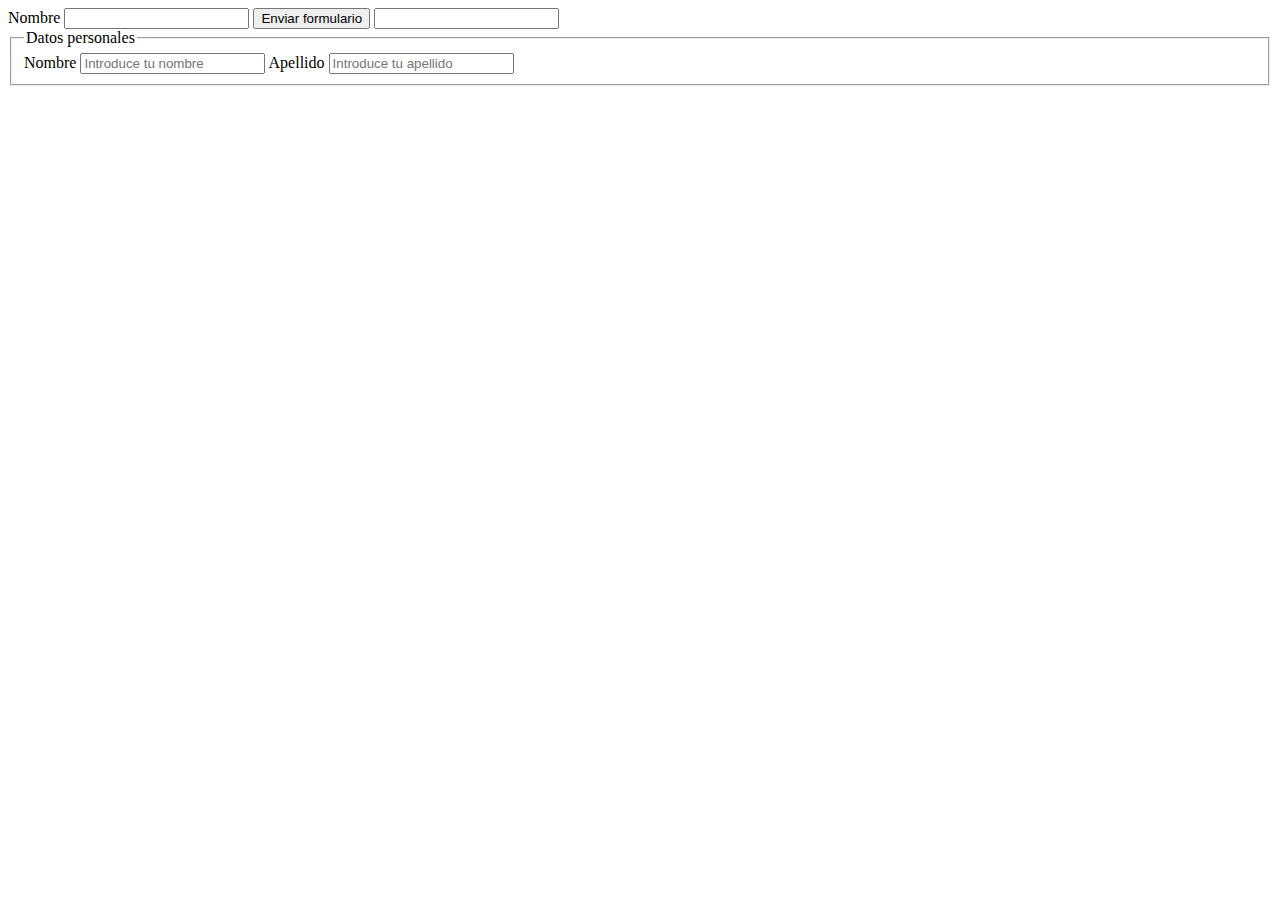
<file: formularios.html>
<!DOCTYPE html>
<html lang="en">
<head>
    <meta charset="UTF-8">
    <meta name="viewport" content="width=device-width, initial-scale=1.0">
    <title>Estructura basica formularios</title>
</head>
<!--
form-> es la etiqueta que engloba nuestro formulario
label->sirve para escribir el nombre del campo a rellenar 
input->sirve para crear un cmapo que permitira al usuario interactuar
button->crea un boton que permitira enviar los formularios 
datalist->Se utiliza para agrupar elementos en una lista y permite al usuario escribir letras y que le salgan opciones

fieldset->Sirve para agrupar elementos dentro de un formulario 
legend->Representa una etiqueta para el contenido del fieldset
file-> es un input que permite al usuario cargar un archivo y enviarlos 
meter->representa un valor dentro de un rango definido 
progress->Representa el progreso de una tarea 
placeholder->da una pista al usuario de lo que tiene que introducir 
required ->Vuelve un campo obligatorio 
readonly-> hace que un campo sea solo de lectura 
min-max= establece el minimo y el maximo de un campo numerico
maxlenght-minlenght->establece un minimo y maximo de caracteres
selected-> sirve para establecer una opcion por defecto 

Formas de envio GET Y POST 

-->
<body>
    <form action="enviar.html" method="GET">
        <label for="name">Nombre</label>
        <input type="text" id="name" name="nombre"><!--A los inputs de los formularios siempre hay que ponerles name-->
        <button>Enviar formulario</button>
        <input type="list" list="pets">
        <datalist id="pets">

            <option value="perro">Perro</option>
            <option value="elefante">Elefante</option>
            <option value="gato">Gato</option>
            <option value="paloma">Paloma </option>

        </datalist>
       <form >
         <fieldset>
            <legend>Datos personales</legend>
          <label for="name">Nombre</label>
          <input type="text" placeholder="Introduce tu nombre" >
          <label for="surname">Apellido</label>
          <input type="text" placeholder="Introduce tu apellido">


         </fieldset>

       </form>

    </form>
    
</body>
</html>
</file>
